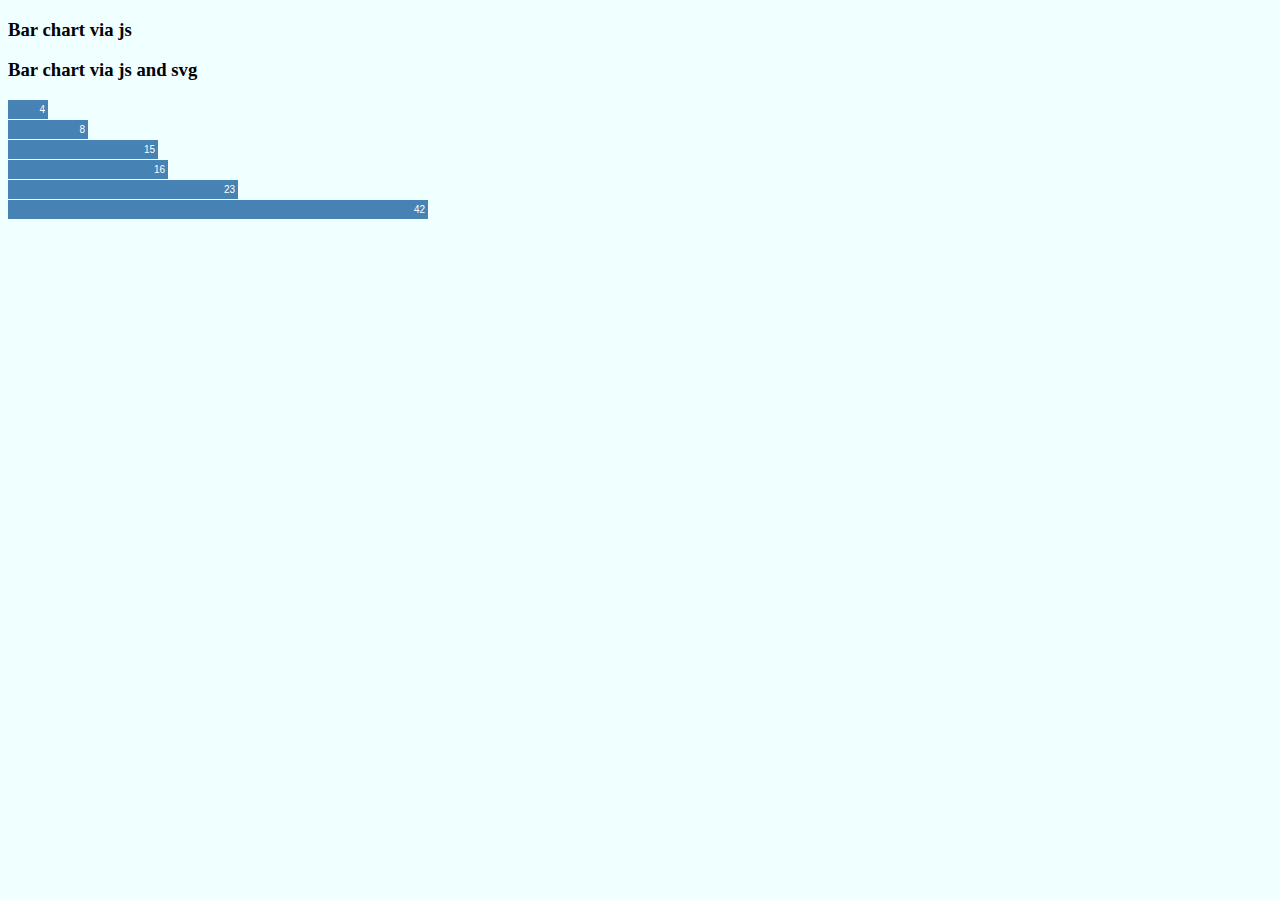
<file: D3.js/index.html>
<!doctype html>
<html>
    <head>
        <title>D3.js - Trying stuff out</title>
        <meta charset="utf-8">
        <link rel="stylesheet" href="css/main.css">
    </head>

    <body>
        <div>
            <h3>Bar chart via js</h3>
            <div class="chart"></div>
            <h3>Bar chart via js and svg</h3>
            <svg class="chart" width="420" height="120">
                <g transform="translate(0,0)">
                    <rect width="40" height="19"></rect>
                    <text x="37" y="9.5" dy=".35em">4</text>
                </g>
                <g transform="translate(0,20)">
                    <rect width="80" height="19"></rect>
                    <text x="77" y="9.5" dy=".35em">8</text>
                </g>
                <g transform="translate(0,40)">
                    <rect width="150" height="19"></rect>
                    <text x="147" y="9.5" dy=".35em">15</text>
                </g>
                <g transform="translate(0,60)">
                    <rect width="160" height="19"></rect>
                    <text x="157" y="9.5" dy=".35em">16</text>
                </g>
                <g transform="translate(0,80)">
                    <rect width="230" height="19"></rect>
                    <text x="227" y="9.5" dy=".35em">23</text>
                </g>
                <g transform="translate(0,100)">
                    <rect width="420" height="19"></rect>
                    <text x="417" y="9.5" dy=".35em">42</text>
                </g>
            </svg>
        </div>
    <script src="http://d3js.org/d3.v3.min.js"></script>
    <script src="scripts/main.js"></script>
    </body>
</html>
</file>
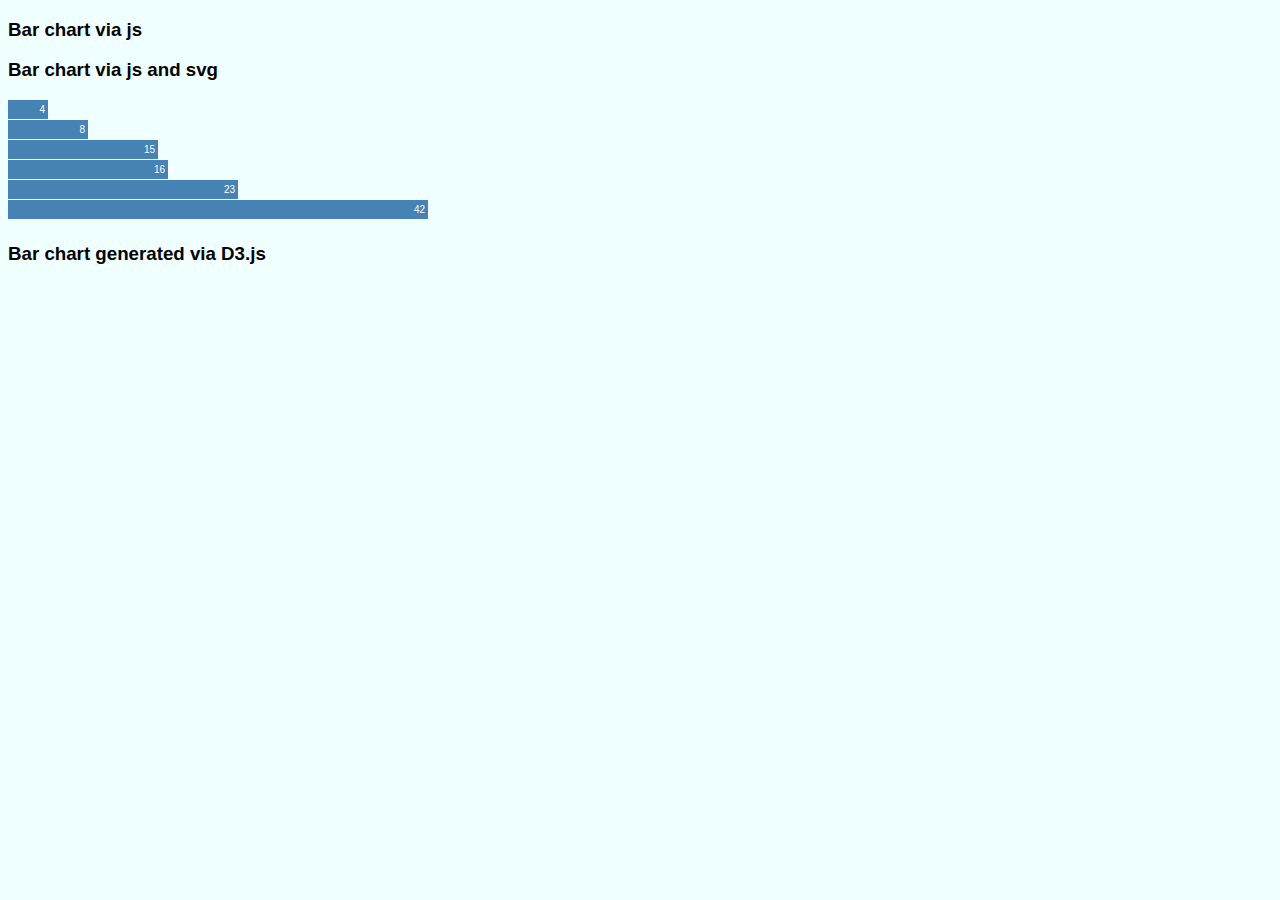
<file: CODE/D3.js/index.html>
<!doctype html>
<html>
    <head>
        <title>D3.js - Trying stuff out</title>
        <meta charset="utf-8">
        <link rel="stylesheet" href="css/main.css">
    </head>
    <body>
        <div>
            <h3>Bar chart via js</h3>
            <div class="chart"></div>
            <h3>Bar chart via js and svg</h3>
            <svg class="chart" width="420" height="120">
                <g transform="translate(0,0)">
                    <rect width="40" height="19"></rect>
                    <text x="37" y="9.5" dy=".35em">4</text>
                </g>
                <g transform="translate(0,20)">
                    <rect width="80" height="19"></rect>
                    <text x="77" y="9.5" dy=".35em">8</text>
                </g>
                <g transform="translate(0,40)">
                    <rect width="150" height="19"></rect>
                    <text x="147" y="9.5" dy=".35em">15</text>
                </g>
                <g transform="translate(0,60)">
                    <rect width="160" height="19"></rect>
                    <text x="157" y="9.5" dy=".35em">16</text>
                </g>
                <g transform="translate(0,80)">
                    <rect width="230" height="19"></rect>
                    <text x="227" y="9.5" dy=".35em">23</text>
                </g>
                <g transform="translate(0,100)">
                    <rect width="420" height="19"></rect>
                    <text x="417" y="9.5" dy=".35em">42</text>
                </g>
            </svg>
            <h3>Bar chart generated via D3.js</h3>
        </div>
    <script src="http://d3js.org/d3.v3.min.js"></script>
    <script src="scripts/main.js"></script>
    </body>
</html>
</file>
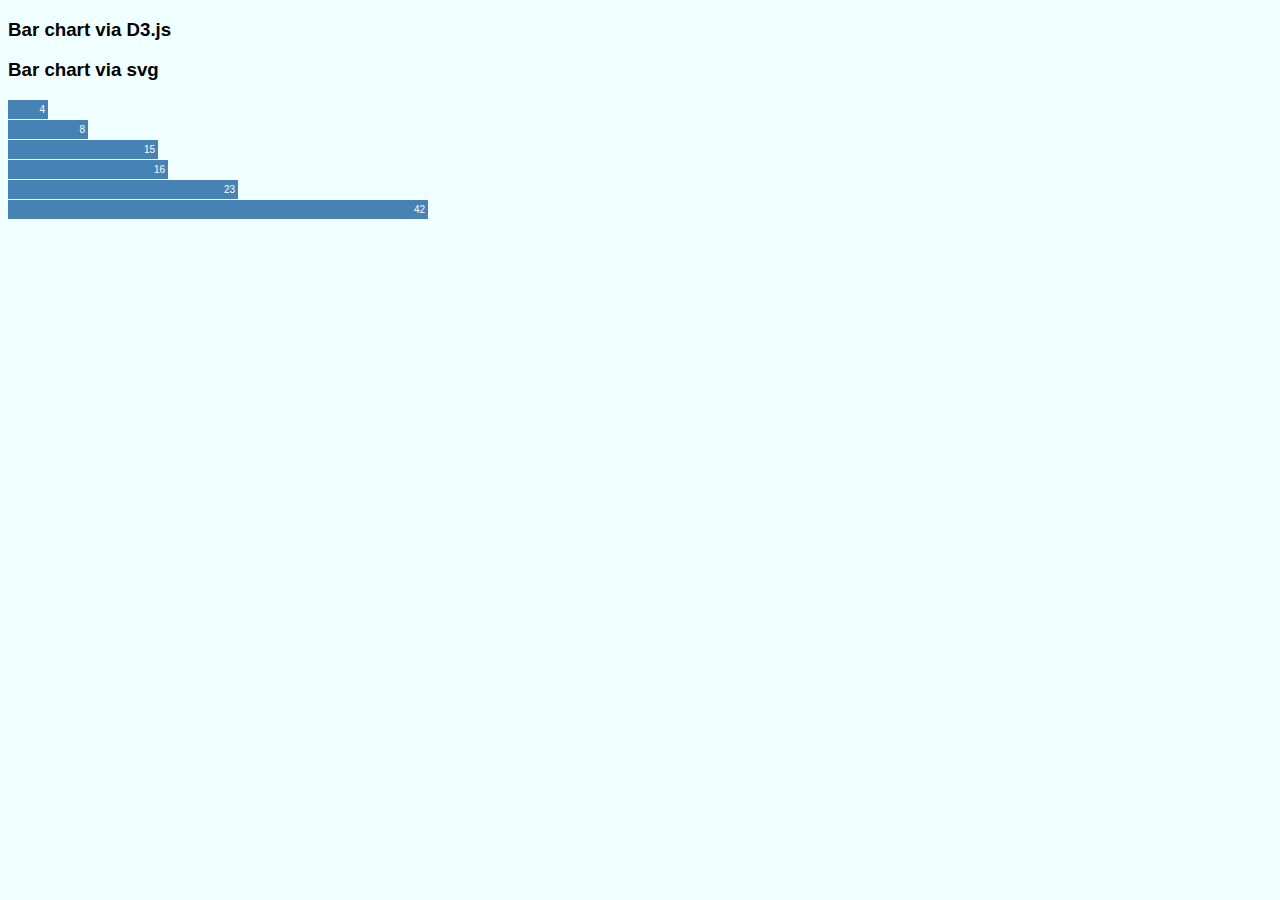
<file: CODE/simple_bar/index.html>
<!doctype html>
<html>
    <head>
        <title>D3.js - Trying stuff out</title>
        <meta charset="utf-8">
        <link rel="stylesheet" href="css/main.css">
    </head>
    <body>
        <div>
            <h3>Bar chart via D3.js</h3>
            <div class="chart"></div>
            <h3>Bar chart via svg</h3>
            <svg class="chart" width="420" height="120">
                <g transform="translate(0,0)">
                    <rect width="40" height="19"></rect>
                    <text x="37" y="9.5" dy=".35em">4</text>
                </g>
                <g transform="translate(0,20)">
                    <rect width="80" height="19"></rect>
                    <text x="77" y="9.5" dy=".35em">8</text>
                </g>
                <g transform="translate(0,40)">
                    <rect width="150" height="19"></rect>
                    <text x="147" y="9.5" dy=".35em">15</text>
                </g>
                <g transform="translate(0,60)">
                    <rect width="160" height="19"></rect>
                    <text x="157" y="9.5" dy=".35em">16</text>
                </g>
                <g transform="translate(0,80)">
                    <rect width="230" height="19"></rect>
                    <text x="227" y="9.5" dy=".35em">23</text>
                </g>
                <g transform="translate(0,100)">
                    <rect width="420" height="19"></rect>
                    <text x="417" y="9.5" dy=".35em">42</text>
                </g>
            </svg>
        </div>
    <script src="http://d3js.org/d3.v3.min.js"></script>
    <script src="scripts/main.js"></script>
    </body>
</html>
</file>
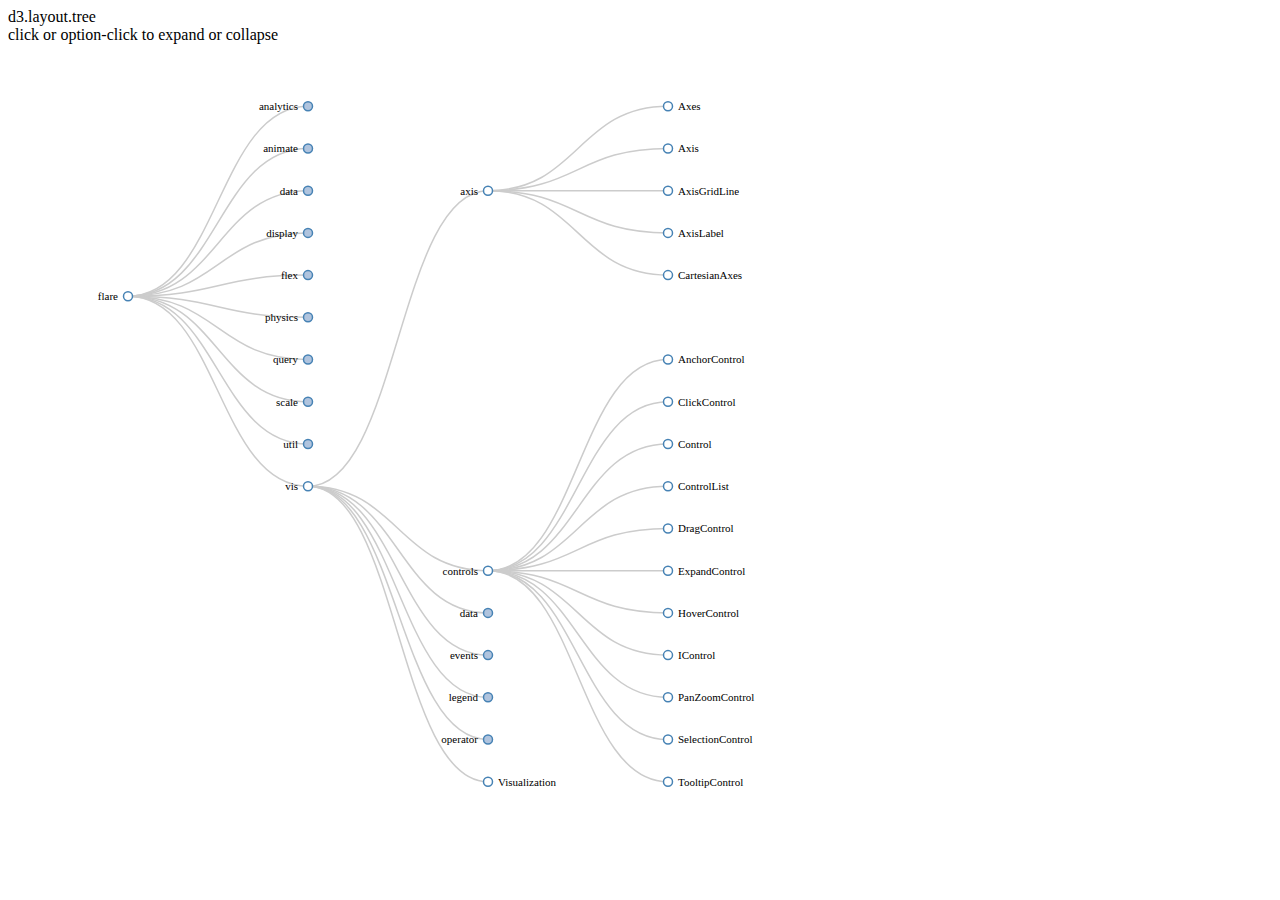
<file: CODE/tree/index.html>
<html><head>
    <meta http-equiv="Content-Type" content="text/html;charset=utf-8">
    <link type="text/css" rel="stylesheet" href="http://mbostock.github.io/d3/talk/20111018/style.css">
    <style type="text/css">


.node circle {
  cursor: pointer;
  fill: #fff;
  stroke: steelblue;
  stroke-width: 1.5px;
}

.node text {
  font-size: 11px;
}

path.link {
  fill: none;
  stroke: #ccc;
  stroke-width: 1.5px;
}

    </style>
  <style type="text/css"></style></head>
  <body>
    <div id="body">
      <div id="footer">
        d3.layout.tree
        <div class="hint">click or option-click to expand or collapse</div>
      </div>
    <svg width="1280" height="800"><g transform="translate(120,20)"><path class="link" d="M180,422.22222222222223C270,422.22222222222223 270,126.66666666666666 360,126.66666666666666"></path><path class="link" d="M180,422.22222222222223C270,422.22222222222223 270,506.66666666666663 360,506.66666666666663"></path><path class="link" d="M180,422.22222222222223C270,422.22222222222223 270,548.8888888888889 360,548.8888888888889"></path><path class="link" d="M180,422.22222222222223C270,422.22222222222223 270,591.1111111111111 360,591.1111111111111"></path><path class="link" d="M180,422.22222222222223C270,422.22222222222223 270,633.3333333333334 360,633.3333333333334"></path><path class="link" d="M180,422.22222222222223C270,422.22222222222223 270,675.5555555555555 360,675.5555555555555"></path><path class="link" d="M180,422.22222222222223C270,422.22222222222223 270,717.7777777777777 360,717.7777777777777"></path><path class="link" d="M0,232.22222222222223C90,232.22222222222223 90,42.22222222222222 180,42.22222222222222"></path><path class="link" d="M0,232.22222222222223C90,232.22222222222223 90,84.44444444444444 180,84.44444444444444"></path><path class="link" d="M0,232.22222222222223C90,232.22222222222223 90,126.66666666666666 180,126.66666666666666"></path><path class="link" d="M0,232.22222222222223C90,232.22222222222223 90,168.88888888888889 180,168.88888888888889"></path><path class="link" d="M0,232.22222222222223C90,232.22222222222223 90,211.11111111111111 180,211.11111111111111"></path><path class="link" d="M0,232.22222222222223C90,232.22222222222223 90,253.33333333333331 180,253.33333333333331"></path><path class="link" d="M0,232.22222222222223C90,232.22222222222223 90,295.55555555555554 180,295.55555555555554"></path><path class="link" d="M0,232.22222222222223C90,232.22222222222223 90,337.77777777777777 180,337.77777777777777"></path><path class="link" d="M0,232.22222222222223C90,232.22222222222223 90,380 180,380"></path><path class="link" d="M0,232.22222222222223C90,232.22222222222223 90,422.22222222222223 180,422.22222222222223"></path><path class="link" d="M360,126.66666666666666C450,126.66666666666666 450,42.22222222222223 540,42.22222222222223"></path><path class="link" d="M360,126.66666666666666C450,126.66666666666666 450,84.44444444444446 540,84.44444444444446"></path><path class="link" d="M360,126.66666666666666C450,126.66666666666666 450,126.66666666666666 540,126.66666666666666"></path><path class="link" d="M360,126.66666666666666C450,126.66666666666666 450,168.8888888888889 540,168.8888888888889"></path><path class="link" d="M360,126.66666666666666C450,126.66666666666666 450,211.1111111111111 540,211.1111111111111"></path><path class="link" d="M360,506.66666666666663C450,506.66666666666663 450,295.55555555555554 540,295.55555555555554"></path><path class="link" d="M360,506.66666666666663C450,506.66666666666663 450,337.77777777777777 540,337.77777777777777"></path><path class="link" d="M360,506.66666666666663C450,506.66666666666663 450,380 540,380"></path><path class="link" d="M360,506.66666666666663C450,506.66666666666663 450,422.22222222222223 540,422.22222222222223"></path><path class="link" d="M360,506.66666666666663C450,506.66666666666663 450,464.44444444444446 540,464.44444444444446"></path><path class="link" d="M360,506.66666666666663C450,506.66666666666663 450,506.66666666666663 540,506.66666666666663"></path><path class="link" d="M360,506.66666666666663C450,506.66666666666663 450,548.8888888888889 540,548.8888888888889"></path><path class="link" d="M360,506.66666666666663C450,506.66666666666663 450,591.1111111111111 540,591.1111111111111"></path><path class="link" d="M360,506.66666666666663C450,506.66666666666663 450,633.3333333333334 540,633.3333333333334"></path><path class="link" d="M360,506.66666666666663C450,506.66666666666663 450,675.5555555555555 540,675.5555555555555"></path><path class="link" d="M360,506.66666666666663C450,506.66666666666663 450,717.7777777777777 540,717.7777777777777"></path><g class="node" transform="translate(360,717.7777777777777)"><circle r="4.5" style="fill: rgb(255, 255, 255);"></circle><text x="10" dy=".35em" text-anchor="start" style="fill-opacity: 1;">Visualization</text></g><g class="node" transform="translate(360,675.5555555555555)"><circle r="4.5" style="fill: rgb(176, 196, 222);"></circle><text x="-10" dy=".35em" text-anchor="end" style="fill-opacity: 1;">operator</text></g><g class="node" transform="translate(360,633.3333333333334)"><circle r="4.5" style="fill: rgb(176, 196, 222);"></circle><text x="-10" dy=".35em" text-anchor="end" style="fill-opacity: 1;">legend</text></g><g class="node" transform="translate(360,591.1111111111111)"><circle r="4.5" style="fill: rgb(176, 196, 222);"></circle><text x="-10" dy=".35em" text-anchor="end" style="fill-opacity: 1;">events</text></g><g class="node" transform="translate(360,548.8888888888889)"><circle r="4.5" style="fill: rgb(176, 196, 222);"></circle><text x="-10" dy=".35em" text-anchor="end" style="fill-opacity: 1;">data</text></g><g class="node" transform="translate(360,506.66666666666663)"><circle r="4.5" style="fill: rgb(255, 255, 255);"></circle><text x="-10" dy=".35em" text-anchor="end" style="fill-opacity: 1;">controls</text></g><g class="node" transform="translate(360,126.66666666666666)"><circle r="4.5" style="fill: rgb(255, 255, 255);"></circle><text x="-10" dy=".35em" text-anchor="end" style="fill-opacity: 1;">axis</text></g><g class="node" transform="translate(180,422.22222222222223)"><circle r="4.5" style="fill: rgb(255, 255, 255);"></circle><text x="-10" dy=".35em" text-anchor="end" style="fill-opacity: 1;">vis</text></g><g class="node" transform="translate(180,380)"><circle r="4.5" style="fill: rgb(176, 196, 222);"></circle><text x="-10" dy=".35em" text-anchor="end" style="fill-opacity: 1;">util</text></g><g class="node" transform="translate(180,337.77777777777777)"><circle r="4.5" style="fill: rgb(176, 196, 222);"></circle><text x="-10" dy=".35em" text-anchor="end" style="fill-opacity: 1;">scale</text></g><g class="node" transform="translate(180,295.55555555555554)"><circle r="4.5" style="fill: rgb(176, 196, 222);"></circle><text x="-10" dy=".35em" text-anchor="end" style="fill-opacity: 1;">query</text></g><g class="node" transform="translate(180,253.33333333333331)"><circle r="4.5" style="fill: rgb(176, 196, 222);"></circle><text x="-10" dy=".35em" text-anchor="end" style="fill-opacity: 1;">physics</text></g><g class="node" transform="translate(180,211.11111111111111)"><circle r="4.5" style="fill: rgb(176, 196, 222);"></circle><text x="-10" dy=".35em" text-anchor="end" style="fill-opacity: 1;">flex</text></g><g class="node" transform="translate(180,168.88888888888889)"><circle r="4.5" style="fill: rgb(176, 196, 222);"></circle><text x="-10" dy=".35em" text-anchor="end" style="fill-opacity: 1;">display</text></g><g class="node" transform="translate(180,126.66666666666666)"><circle r="4.5" style="fill: rgb(176, 196, 222);"></circle><text x="-10" dy=".35em" text-anchor="end" style="fill-opacity: 1;">data</text></g><g class="node" transform="translate(180,84.44444444444444)"><circle r="4.5" style="fill: rgb(176, 196, 222);"></circle><text x="-10" dy=".35em" text-anchor="end" style="fill-opacity: 1;">animate</text></g><g class="node" transform="translate(180,42.22222222222222)"><circle r="4.5" style="fill: rgb(176, 196, 222);"></circle><text x="-10" dy=".35em" text-anchor="end" style="fill-opacity: 1;">analytics</text></g><g class="node" transform="translate(0,232.22222222222223)"><circle r="4.5" style="fill: rgb(255, 255, 255);"></circle><text x="-10" dy=".35em" text-anchor="end" style="fill-opacity: 1;">flare</text></g><g class="node" transform="translate(540,211.1111111111111)"><circle r="4.5" style="fill: rgb(255, 255, 255);"></circle><text x="10" dy=".35em" text-anchor="start" style="fill-opacity: 1;">CartesianAxes</text></g><g class="node" transform="translate(540,168.8888888888889)"><circle r="4.5" style="fill: rgb(255, 255, 255);"></circle><text x="10" dy=".35em" text-anchor="start" style="fill-opacity: 1;">AxisLabel</text></g><g class="node" transform="translate(540,126.66666666666666)"><circle r="4.5" style="fill: rgb(255, 255, 255);"></circle><text x="10" dy=".35em" text-anchor="start" style="fill-opacity: 1;">AxisGridLine</text></g><g class="node" transform="translate(540,84.44444444444446)"><circle r="4.5" style="fill: rgb(255, 255, 255);"></circle><text x="10" dy=".35em" text-anchor="start" style="fill-opacity: 1;">Axis</text></g><g class="node" transform="translate(540,42.22222222222223)"><circle r="4.5" style="fill: rgb(255, 255, 255);"></circle><text x="10" dy=".35em" text-anchor="start" style="fill-opacity: 1;">Axes</text></g><g class="node" transform="translate(540,717.7777777777777)"><circle r="4.5" style="fill: rgb(255, 255, 255);"></circle><text x="10" dy=".35em" text-anchor="start" style="fill-opacity: 1;">TooltipControl</text></g><g class="node" transform="translate(540,675.5555555555555)"><circle r="4.5" style="fill: rgb(255, 255, 255);"></circle><text x="10" dy=".35em" text-anchor="start" style="fill-opacity: 1;">SelectionControl</text></g><g class="node" transform="translate(540,633.3333333333334)"><circle r="4.5" style="fill: rgb(255, 255, 255);"></circle><text x="10" dy=".35em" text-anchor="start" style="fill-opacity: 1;">PanZoomControl</text></g><g class="node" transform="translate(540,591.1111111111111)"><circle r="4.5" style="fill: rgb(255, 255, 255);"></circle><text x="10" dy=".35em" text-anchor="start" style="fill-opacity: 1;">IControl</text></g><g class="node" transform="translate(540,548.8888888888889)"><circle r="4.5" style="fill: rgb(255, 255, 255);"></circle><text x="10" dy=".35em" text-anchor="start" style="fill-opacity: 1;">HoverControl</text></g><g class="node" transform="translate(540,506.66666666666663)"><circle r="4.5" style="fill: rgb(255, 255, 255);"></circle><text x="10" dy=".35em" text-anchor="start" style="fill-opacity: 1;">ExpandControl</text></g><g class="node" transform="translate(540,464.44444444444446)"><circle r="4.5" style="fill: rgb(255, 255, 255);"></circle><text x="10" dy=".35em" text-anchor="start" style="fill-opacity: 1;">DragControl</text></g><g class="node" transform="translate(540,422.22222222222223)"><circle r="4.5" style="fill: rgb(255, 255, 255);"></circle><text x="10" dy=".35em" text-anchor="start" style="fill-opacity: 1;">ControlList</text></g><g class="node" transform="translate(540,380)"><circle r="4.5" style="fill: rgb(255, 255, 255);"></circle><text x="10" dy=".35em" text-anchor="start" style="fill-opacity: 1;">Control</text></g><g class="node" transform="translate(540,337.77777777777777)"><circle r="4.5" style="fill: rgb(255, 255, 255);"></circle><text x="10" dy=".35em" text-anchor="start" style="fill-opacity: 1;">ClickControl</text></g><g class="node" transform="translate(540,295.55555555555554)"><circle r="4.5" style="fill: rgb(255, 255, 255);"></circle><text x="10" dy=".35em" text-anchor="start" style="fill-opacity: 1;">AnchorControl</text></g></g></svg></div>
    <script src="http://d3js.org/d3.v3.min.js"></script>
    <script type="text/javascript">

var m = [20, 120, 20, 120],
    w = 1280 - m[1] - m[3],
    h = 800 - m[0] - m[2],
    i = 0,
    root;

var tree = d3.layout.tree()
    .size([h, w]);

var diagonal = d3.svg.diagonal()
    .projection(function(d) { return [d.y, d.x]; });

var vis = d3.select("#body").append("svg:svg")
    .attr("width", w + m[1] + m[3])
    .attr("height", h + m[0] + m[2])
  .append("svg:g")
    .attr("transform", "translate(" + m[3] + "," + m[0] + ")");

d3.json("http://mbostock.github.io/d3/talk/20111018/flare.json", function(json) {
  root = json;
  root.x0 = h / 2;
  root.y0 = 0;

  function toggleAll(d) {
    if (d.children) {
      d.children.forEach(toggleAll);
      toggle(d);
    }
  }

  // Initialize the display to show a few nodes.
  root.children.forEach(toggleAll);
  toggle(root.children[1]);
  toggle(root.children[1].children[2]);
  toggle(root.children[9]);
  toggle(root.children[9].children[0]);

  update(root);
});

function update(source) {
  var duration = d3.event && d3.event.altKey ? 5000 : 500;

  // Compute the new tree layout.
  var nodes = tree.nodes(root).reverse();

  // Normalize for fixed-depth.
  nodes.forEach(function(d) { d.y = d.depth * 180; });

  // Update the nodes�
  var node = vis.selectAll("g.node")
      .data(nodes, function(d) { return d.id || (d.id = ++i); });

  // Enter any new nodes at the parent's previous position.
  var nodeEnter = node.enter().append("svg:g")
      .attr("class", "node")
      .attr("transform", function(d) { return "translate(" + source.y0 + "," + source.x0 + ")"; })
      .on("click", function(d) { toggle(d); update(d); });

  nodeEnter.append("svg:circle")
      .attr("r", 1e-6)
      .style("fill", function(d) { return d._children ? "lightsteelblue" : "#fff"; });

  nodeEnter.append("svg:text")
      .attr("x", function(d) { return d.children || d._children ? -10 : 10; })
      .attr("dy", ".35em")
      .attr("text-anchor", function(d) { return d.children || d._children ? "end" : "start"; })
      .text(function(d) { return d.name; })
      .style("fill-opacity", 1e-6);

  // Transition nodes to their new position.
  var nodeUpdate = node.transition()
      .duration(duration)
      .attr("transform", function(d) { return "translate(" + d.y + "," + d.x + ")"; });

  nodeUpdate.select("circle")
      .attr("r", 4.5)
      .style("fill", function(d) { return d._children ? "lightsteelblue" : "#fff"; });

  nodeUpdate.select("text")
      .style("fill-opacity", 1);

  // Transition exiting nodes to the parent's new position.
  var nodeExit = node.exit().transition()
      .duration(duration)
      .attr("transform", function(d) { return "translate(" + source.y + "," + source.x + ")"; })
      .remove();

  nodeExit.select("circle")
      .attr("r", 1e-6);

  nodeExit.select("text")
      .style("fill-opacity", 1e-6);

  // Update the links�
  var link = vis.selectAll("path.link")
      .data(tree.links(nodes), function(d) { return d.target.id; });

  // Enter any new links at the parent's previous position.
  link.enter().insert("svg:path", "g")
      .attr("class", "link")
      .attr("d", function(d) {
        var o = {x: source.x0, y: source.y0};
        return diagonal({source: o, target: o});
      })
    .transition()
      .duration(duration)
      .attr("d", diagonal);

  // Transition links to their new position.
  link.transition()
      .duration(duration)
      .attr("d", diagonal);

  // Transition exiting nodes to the parent's new position.
  link.exit().transition()
      .duration(duration)
      .attr("d", function(d) {
        var o = {x: source.x, y: source.y};
        return diagonal({source: o, target: o});
      })
      .remove();

  // Stash the old positions for transition.
  nodes.forEach(function(d) {
    d.x0 = d.x;
    d.y0 = d.y;
  });
}

// Toggle children.
function toggle(d) {
  if (d.children) {
    d._children = d.children;
    d.children = null;
  } else {
    d.children = d._children;
    d._children = null;
  }
}

    </script>
  

</body></html>
</file>
<file: D3.js/css/main.css>
body {
    background: #F0FFFF;
}

.chart div {
    font: 10px sans-serif;
    background-color: steelblue;
    text-align: right;
    padding: 3px;
    margin: 1px;
    color: white;
}

.chart rect {
    fill: steelblue;
}

.chart text {
    fill: white;
    font: 10px sans-serif;
    text-anchor: end;
}
</file>
<file: CODE/D3.js/css/main.css>
body {
    font-family: 'Helvetica';
    background: #F0FFFF;
}

.chart div {
    font: 10px sans-serif;
    background-color: steelblue;
    text-align: right;
    padding: 3px;
    margin: 1px;
    color: white;
}

.chart rect {
    fill: steelblue;
}

.chart text {
    fill: white;
    font: 10px sans-serif;
    text-anchor: end;
}
</file>
<file: CODE/simple_bar/css/main.css>
body {
    font-family: 'Helvetica';
    background: #F0FFFF;
}

.chart div {
    font: 10px sans-serif;
    background-color: steelblue;
    text-align: right;
    padding: 3px;
    margin: 1px;
    color: white;
}

.chart rect {
    fill: steelblue;
}

.chart text {
    fill: white;
    font: 10px sans-serif;
    text-anchor: end;
}
</file>
